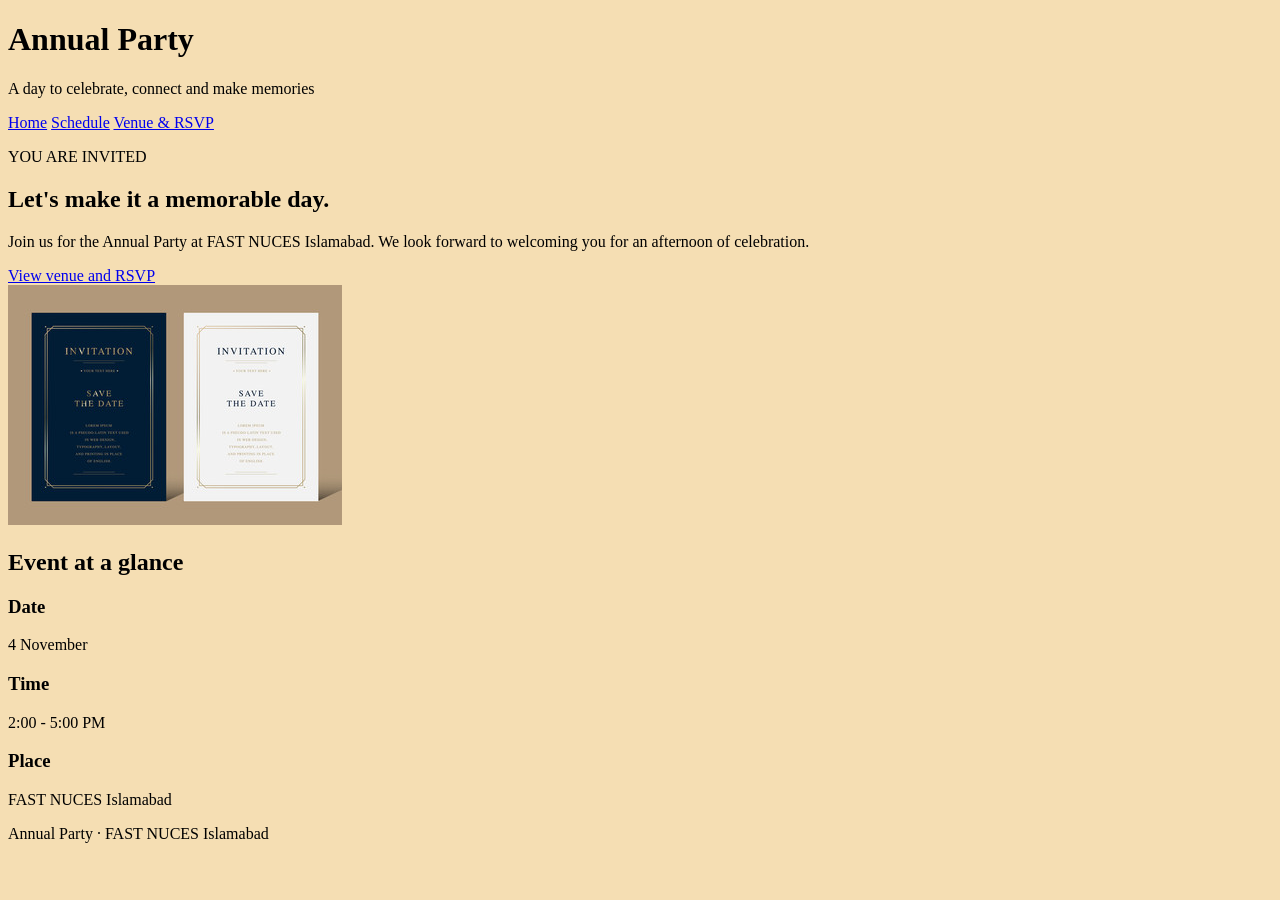
<file: index.html>
<!DOCTYPE html>
<html lang="en">
<head>
    <meta charset="UTF-8">
    <meta name="viewport" content="width=device-width, initial-scale=1.0">
    <title>Annual Party | Home</title>
    <link rel="stylesheet" href="style.css">
</head>
<body>
    <header>
        <h1>Annual Party</h1>
        <p class="tagline">A day to celebrate, connect and make memories</p>
        <nav>
            <a href="index.html">Home</a>
            <a href="schedule.html">Schedule</a>
            <a href="venue.html">Venue & RSVP</a>
        </nav>
    </header>

    <main>
        <section class="hero">
            <div>
                <p class="eyebrow">YOU ARE INVITED</p>
                <h2>Let's make it a memorable day.</h2>
                <p>Join us for the Annual Party at FAST NUCES Islamabad. We look forward to welcoming you for an afternoon of celebration.</p>
                <a class="button-link" href="venue.html">View venue and RSVP</a>
            </div>
            <img class="invitation-image" src="image.jpg" alt="Two elegant invitation card designs">
        </section>

        <section class="details">
            <h2>Event at a glance</h2>
            <div class="detail-grid">
                <article><h3>Date</h3><p>4 November</p></article>
                <article><h3>Time</h3><p>2:00 - 5:00 PM</p></article>
                <article><h3>Place</h3><p>FAST NUCES Islamabad</p></article>
            </div>
        </section>
    </main>

    <footer><p>Annual Party · FAST NUCES Islamabad</p></footer>
</body>
</html>
</file>
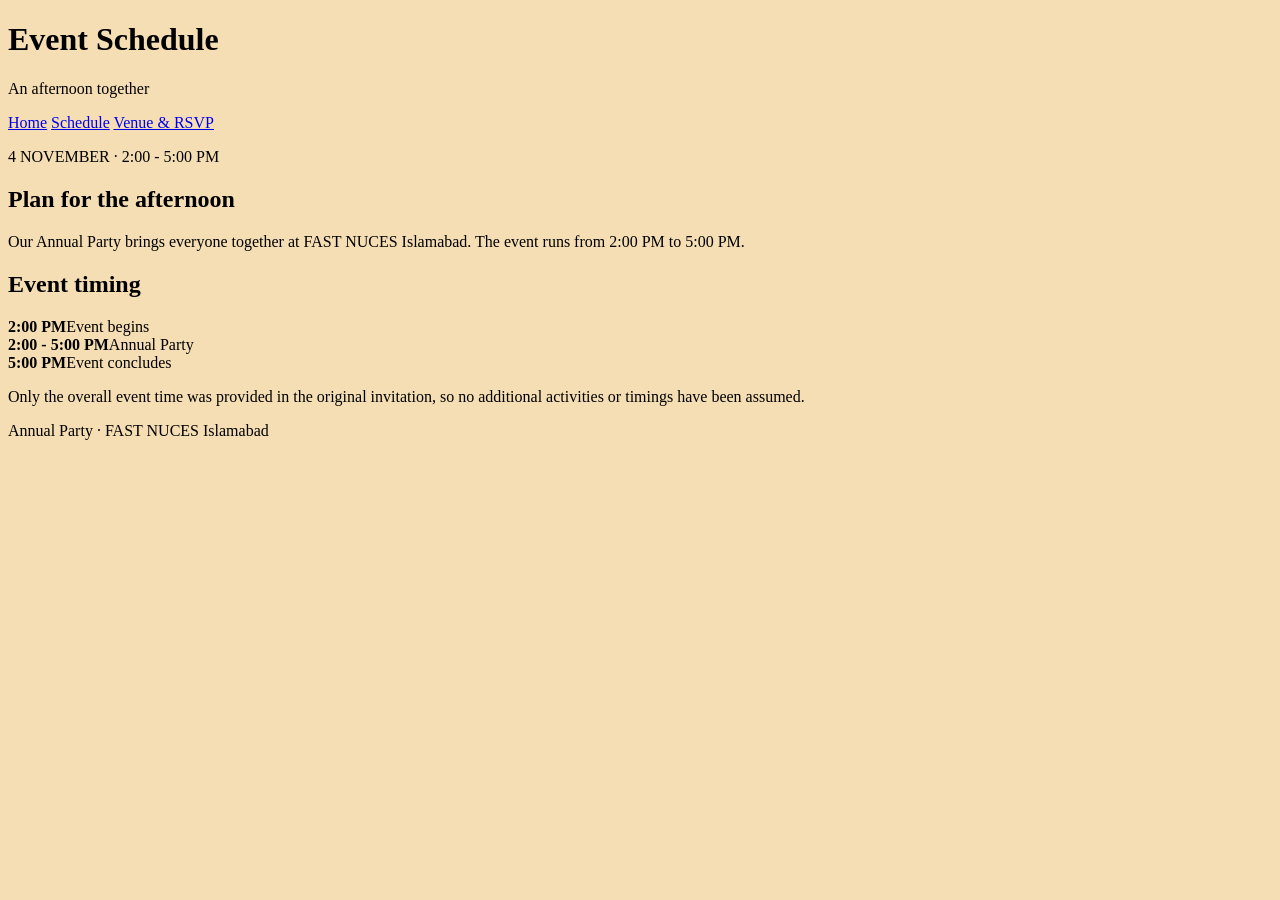
<file: schedule.html>
<!DOCTYPE html>
<html lang="en">
<head>
    <meta charset="UTF-8">
    <meta name="viewport" content="width=device-width, initial-scale=1.0">
    <title>Annual Party | Schedule</title>
    <link rel="stylesheet" href="style.css">
</head>
<body>
    <header>
        <h1>Event Schedule</h1>
        <p class="tagline">An afternoon together</p>
        <nav>
            <a href="index.html">Home</a>
            <a href="schedule.html">Schedule</a>
            <a href="venue.html">Venue & RSVP</a>
        </nav>
    </header>

    <main class="page-content">
        <section class="intro">
            <p class="eyebrow">4 NOVEMBER · 2:00 - 5:00 PM</p>
            <h2>Plan for the afternoon</h2>
            <p>Our Annual Party brings everyone together at FAST NUCES Islamabad. The event runs from 2:00 PM to 5:00 PM.</p>
        </section>
        <section class="schedule-card">
            <h2>Event timing</h2>
            <div class="schedule-row"><strong>2:00 PM</strong><span>Event begins</span></div>
            <div class="schedule-row"><strong>2:00 - 5:00 PM</strong><span>Annual Party</span></div>
            <div class="schedule-row"><strong>5:00 PM</strong><span>Event concludes</span></div>
            <p class="small-note">Only the overall event time was provided in the original invitation, so no additional activities or timings have been assumed.</p>
        </section>
    </main>

    <footer><p>Annual Party · FAST NUCES Islamabad</p></footer>
</body>
</html>
</file>
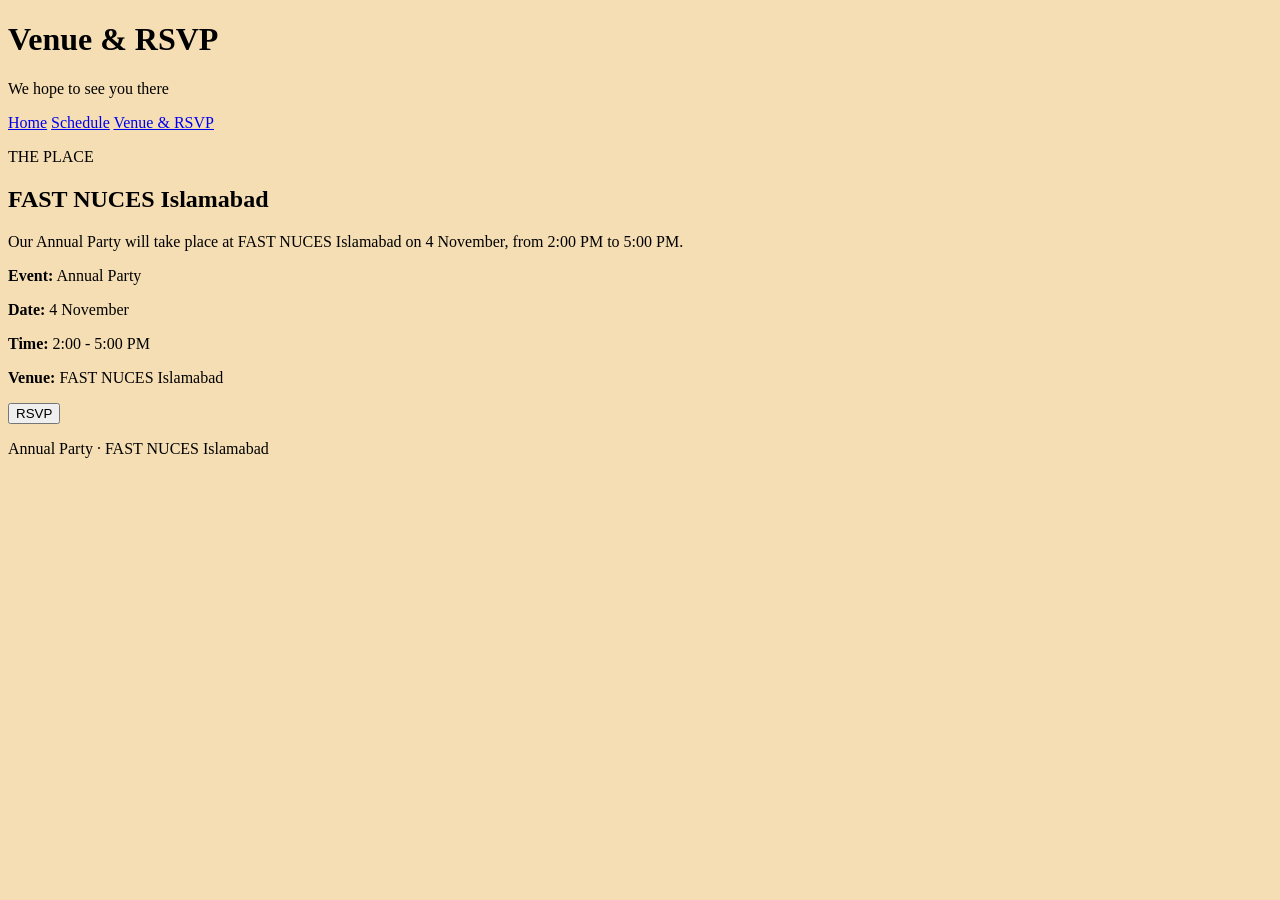
<file: venue.html>
<!DOCTYPE html>
<html lang="en">
<head>
    <meta charset="UTF-8">
    <meta name="viewport" content="width=device-width, initial-scale=1.0">
    <title>Annual Party | Venue & RSVP</title>
    <link rel="stylesheet" href="style.css">
</head>
<body>
    <header>
        <h1>Venue & RSVP</h1>
        <p class="tagline">We hope to see you there</p>
        <nav>
            <a href="index.html">Home</a>
            <a href="schedule.html">Schedule</a>
            <a href="venue.html">Venue & RSVP</a>
        </nav>
    </header>

    <main class="page-content">
        <section class="venue-card">
            <p class="eyebrow">THE PLACE</p>
            <h2>FAST NUCES Islamabad</h2>
            <p>Our Annual Party will take place at FAST NUCES Islamabad on 4 November, from 2:00 PM to 5:00 PM.</p>
            <div class="venue-details">
                <p><strong>Event:</strong> Annual Party</p>
                <p><strong>Date:</strong> 4 November</p>
                <p><strong>Time:</strong> 2:00 - 5:00 PM</p>
                <p><strong>Venue:</strong> FAST NUCES Islamabad</p>
            </div>
            <button type="button" onclick="rsvpMessage()">RSVP</button>
            <p id="response" aria-live="polite"></p>
        </section>
    </main>

    <footer><p>Annual Party · FAST NUCES Islamabad</p></footer>
    <script>
        function rsvpMessage() {
            alert("Thank you for your interest in joining us. See you soon!");
            console.log("RSVP button clicked.");
            document.getElementById("response").textContent = "Thank you! We look forward to seeing you.";
        }
    </script>
</body>
</html>
</file>
<file: style.css>
/* Name : M Asim Ali */
/* Roll No : 26i-3016 */
/* Section - A */
 body{
    background-color: wheat;

}
</file>
